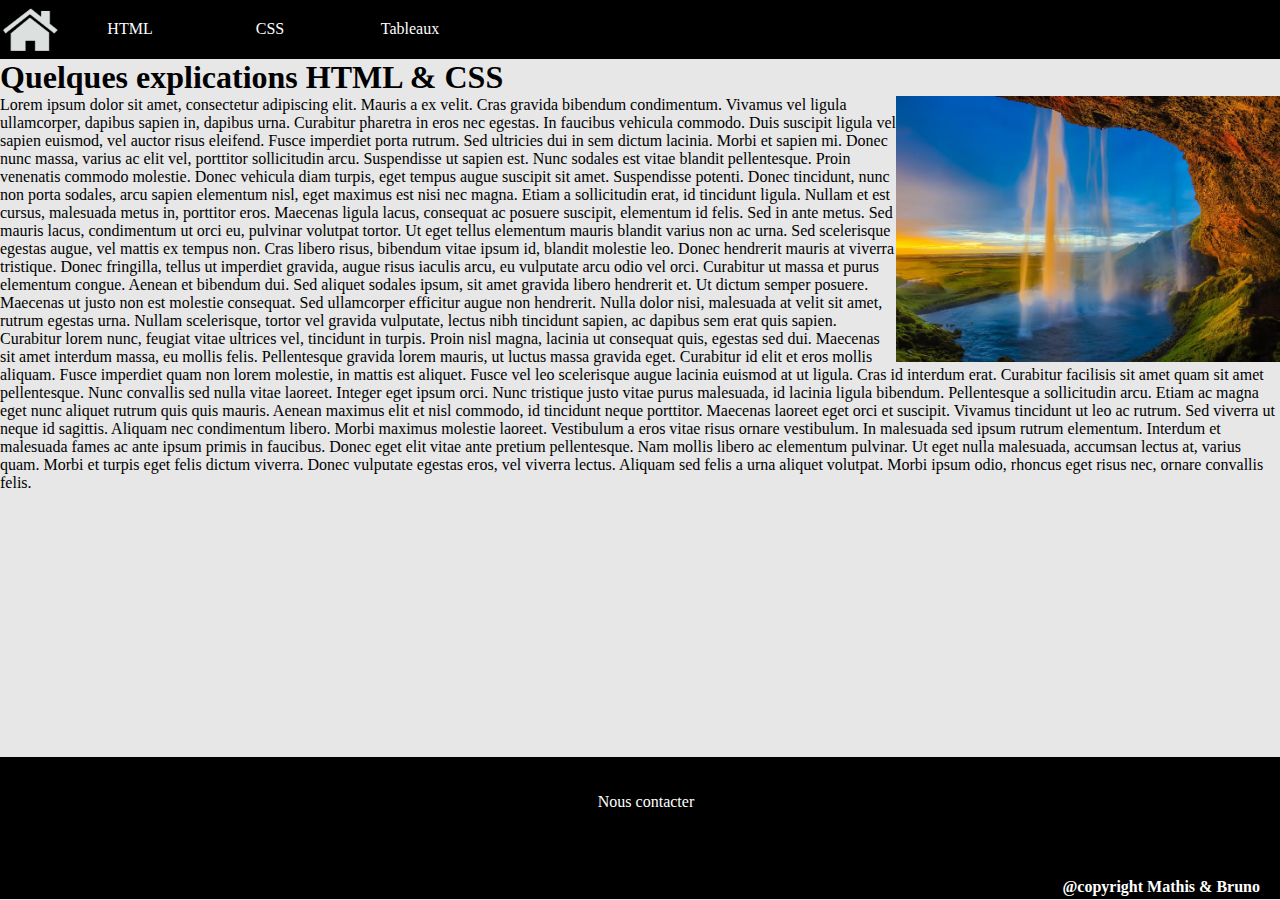
<file: Index.html>
<!DOCTYPE html>
<html lang="fr">

<head>
    <title> Projet-libre-1</title>
    <link rel="stylesheet" type="text/css" href="./assets/style.css">
    <link rel="stylesheet" type="text/css" href="./assets/style-article.css">
    <meta charset="UTF-8">
</head>

<body>
    <div class="page-wrap">
        <header>
            <nav>
                <ul>
                    <li>
                        <a href="./Index.html"><img class="img" src="./src/icon-maison.jpg" alt="Acceuil"
                                title="Acceuil"></a>
                    </li>
                    <li class="bouton">
                        <a href="./pages/Page1.html">HTML</a>
                    </li>
                    <li class="bouton">
                        <a href="./pages/Page2.html">CSS </a>
                    </li>
                    <li class="dropdown">
                        <a class="dropbtn" href="pages/Page3.html"> Tableaux</a>
                        <div class="dropdown-content-principale">
                            <div class="tablehtml">

                                <a href="./pages/Page3.html?#debut-html">HTML
                                </a>
                                <div class="dropdown-content-tablehtml">
                                    <a href="./pages/Page3.html?#balises">Balises HTML</a>
                                </div>
                            </div>
                            <div class="tablecss">
                                <a href="./pages/Page3.html?#debut-css">CSS</a>
                                <div class="dropdown-content-tablecss">
                                    <a href="./pages/Page3.html?#attribut">Attribut</a>
                                    <a href="./pages/Page3.html?#pseudo-classe">Pseudo classe</a>
                                </div>
                            </div>
                        </div>
                    </li>
                </ul>
            </nav>
        </header>
        <div class="article">
            <article>
                <h1>Quelques explications HTML & CSS</h1>
                <img src="./src/iceland.jpg" alt="iceland" title="iceland">
                <p>
                    Lorem ipsum dolor sit amet, consectetur adipiscing elit. Mauris a ex velit. Cras gravida bibendum
                    condimentum. Vivamus vel ligula ullamcorper, dapibus sapien in, dapibus urna. Curabitur pharetra in
                    eros nec egestas. In faucibus vehicula commodo. Duis suscipit ligula vel sapien euismod, vel auctor
                    risus eleifend. Fusce imperdiet porta rutrum. Sed ultricies dui in sem dictum lacinia. Morbi et
                    sapien mi. Donec nunc massa, varius ac elit vel, porttitor sollicitudin arcu. Suspendisse ut sapien
                    est. Nunc sodales est vitae blandit pellentesque. Proin venenatis commodo molestie. Donec vehicula
                    diam turpis, eget tempus augue suscipit sit amet.

                    Suspendisse potenti. Donec tincidunt, nunc non porta sodales, arcu sapien elementum nisl, eget
                    maximus est nisi nec magna. Etiam a sollicitudin erat, id tincidunt ligula. Nullam et est cursus,
                    malesuada metus in, porttitor eros. Maecenas ligula lacus, consequat ac posuere suscipit, elementum
                    id felis. Sed in ante metus. Sed mauris lacus, condimentum ut orci eu, pulvinar volutpat tortor. Ut
                    eget tellus elementum mauris blandit varius non ac urna. Sed scelerisque egestas augue, vel mattis
                    ex tempus non. Cras libero risus, bibendum vitae ipsum id, blandit molestie leo. Donec hendrerit
                    mauris at viverra tristique. Donec fringilla, tellus ut imperdiet gravida, augue risus iaculis arcu,
                    eu vulputate arcu odio vel orci. Curabitur ut massa et purus elementum congue. Aenean et bibendum
                    dui. Sed aliquet sodales ipsum, sit amet gravida libero hendrerit et.

                    Ut dictum semper posuere. Maecenas ut justo non est molestie consequat. Sed ullamcorper efficitur
                    augue non hendrerit. Nulla dolor nisi, malesuada at velit sit amet, rutrum egestas urna. Nullam
                    scelerisque, tortor vel gravida vulputate, lectus nibh tincidunt sapien, ac dapibus sem erat quis
                    sapien. Curabitur lorem nunc, feugiat vitae ultrices vel, tincidunt in turpis. Proin nisl magna,
                    lacinia ut consequat quis, egestas sed dui. Maecenas sit amet interdum massa, eu mollis felis.
                    Pellentesque gravida lorem mauris, ut luctus massa gravida eget. Curabitur id elit et eros mollis
                    aliquam. Fusce imperdiet quam non lorem molestie, in mattis est aliquet. Fusce vel leo scelerisque
                    augue lacinia euismod at ut ligula. Cras id interdum erat. Curabitur facilisis sit amet quam sit
                    amet pellentesque.

                    Nunc convallis sed nulla vitae laoreet. Integer eget ipsum orci. Nunc tristique justo vitae purus
                    malesuada, id lacinia ligula bibendum. Pellentesque a sollicitudin arcu. Etiam ac magna eget nunc
                    aliquet rutrum quis quis mauris. Aenean maximus elit et nisl commodo, id tincidunt neque porttitor.
                    Maecenas laoreet eget orci et suscipit.

                    Vivamus tincidunt ut leo ac rutrum. Sed viverra ut neque id sagittis. Aliquam nec condimentum
                    libero. Morbi maximus molestie laoreet. Vestibulum a eros vitae risus ornare vestibulum. In
                    malesuada sed ipsum rutrum elementum. Interdum et malesuada fames ac ante ipsum primis in faucibus.
                    Donec eget elit vitae ante pretium pellentesque. Nam mollis libero ac elementum pulvinar. Ut eget
                    nulla malesuada, accumsan lectus at, varius quam. Morbi et turpis eget felis dictum viverra. Donec
                    vulputate egestas eros, vel viverra lectus. Aliquam sed felis a urna aliquet volutpat. Morbi ipsum
                    odio, rhoncus eget risus nec, ornare convallis felis.
                </p>
            </article>
        </div>
    </div>
    <!-- Manipulation pour acceder au panel admin et au listing
        <div class="admin">
        <div class="code1">
            <div class="code2">
                <div class="code3">
                    <a href="./pages/TableauHTML.html">O</a>
                </div>

            </div>
        </div>
    </div>-->
    <footer class="site-footer">
        <div class="contact">
            <a href="./pages/Formulaire.html" onclick="">Nous contacter</a>
        </div>
        <p>
            <b>@copyright Mathis & Bruno</b>
        </p>
        </div>
    </footer>
</body>
</file>
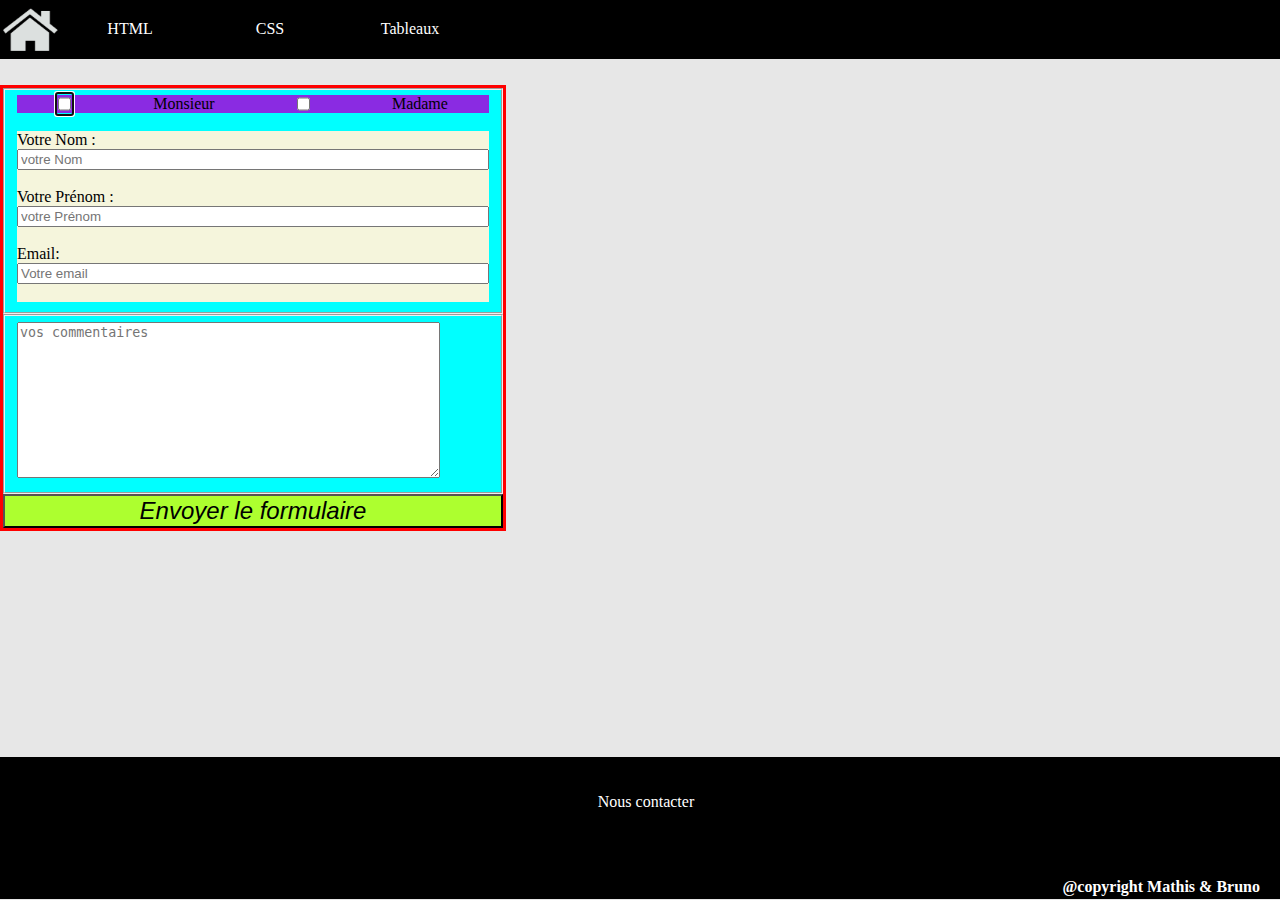
<file: pages/Formulaire.html>
<!DOCTYPE html>
<html lang="fr">

<head>
    <title> Projet-libre-1</title>
    <link rel="stylesheet" type="text/css" href="../assets/style.css">
    <link rel="stylesheet" type="text/css" href="../assets/styleformulaire.css">
    <meta charset="UTF-8">
</head>

<body>
    <div class="page-wrap">
        <header>
            <nav>
                <ul>
                    <li>
                        <a href="../Index.html"><img class="img" src="../src/icon-maison.jpg" alt="Acceuil"
                                title="Acceuil"></a>
                    </li>
                    <li class="bouton">
                        <a href="../pages/Page1.html">HTML</a>
                    </li>
                    <li class="bouton">
                        <a href="../pages/Page2.html">CSS </a>
                    </li>
                    <li class="dropdown">
                        <a class="dropbtn" href="../pages/Page3.html"> Tableaux</a>
                        <div class="dropdown-content-principale">
                            <div class="tablehtml">

                                <a href="../pages/Page3.html?#debut-html">HTML
                                </a>
                                <div class="dropdown-content-tablehtml">
                                    <a href="../pages/Page3.html?#balises">Balises HTML</a>
                                </div>
                            </div>
                            <div class="tablecss">
                                <a href="../pages/Page3.html?#debut-css">CSS</a>
                                <div class="dropdown-content-tablecss">
                                    <a href="../pages/Page3.html?#attribut">Attribut</a>
                                    <a href="../pages/Page3.html?#pseudo-classe">Pseudo classe</a>
                                </div>
                            </div>
                        </div>
                    </li>
                </ul>
            </nav>
        </header>
        <form method="post">
            <div id="form">
                <fieldset>
                    <div id="check">
                        <input type="checkbox" value='Monsieur' name='Monsieur' autofocus> Monsieur <br>
                        <input type="checkbox" value='Madame' name='Madame'> Madame
                    </div>
                    <br>
                    <div id="npe">
                        <label for="Nom">Votre Nom :</label>
                        <input type="text" id="Nom" name="Nom" placeholder="votre Nom" required>
                        <br>
                        <label for="prenom"> Votre Prénom :</label>
                        <input type="text" id="prenom" name="Prénom" placeholder="votre Prénom" required>
                        <br>
                        <label for="email">Email:</label>
                        <input type="email" id="email" placeholder="Votre email" name="email" required>
                        <br>
                    </div>
                </fieldset>
                <fieldset>
                    <textarea name="Merci" id="Merci" cols="50" rows="10" placeholder="vos commentaires"></textarea>
                </fieldset>
                <input type="submit" value="Envoyer le formulaire" id="soumis">
            </div>
        </form>
    </div>
    <footer class="site-footer">
        <div class="contact">
            <a href="../pages/Formulaire.html" onclick="">Nous contacter</a>
        </div>
        <P>
            <b>@copyright Mathis & Bruno</b>
        </P>
    </footer>
</body>
</file>
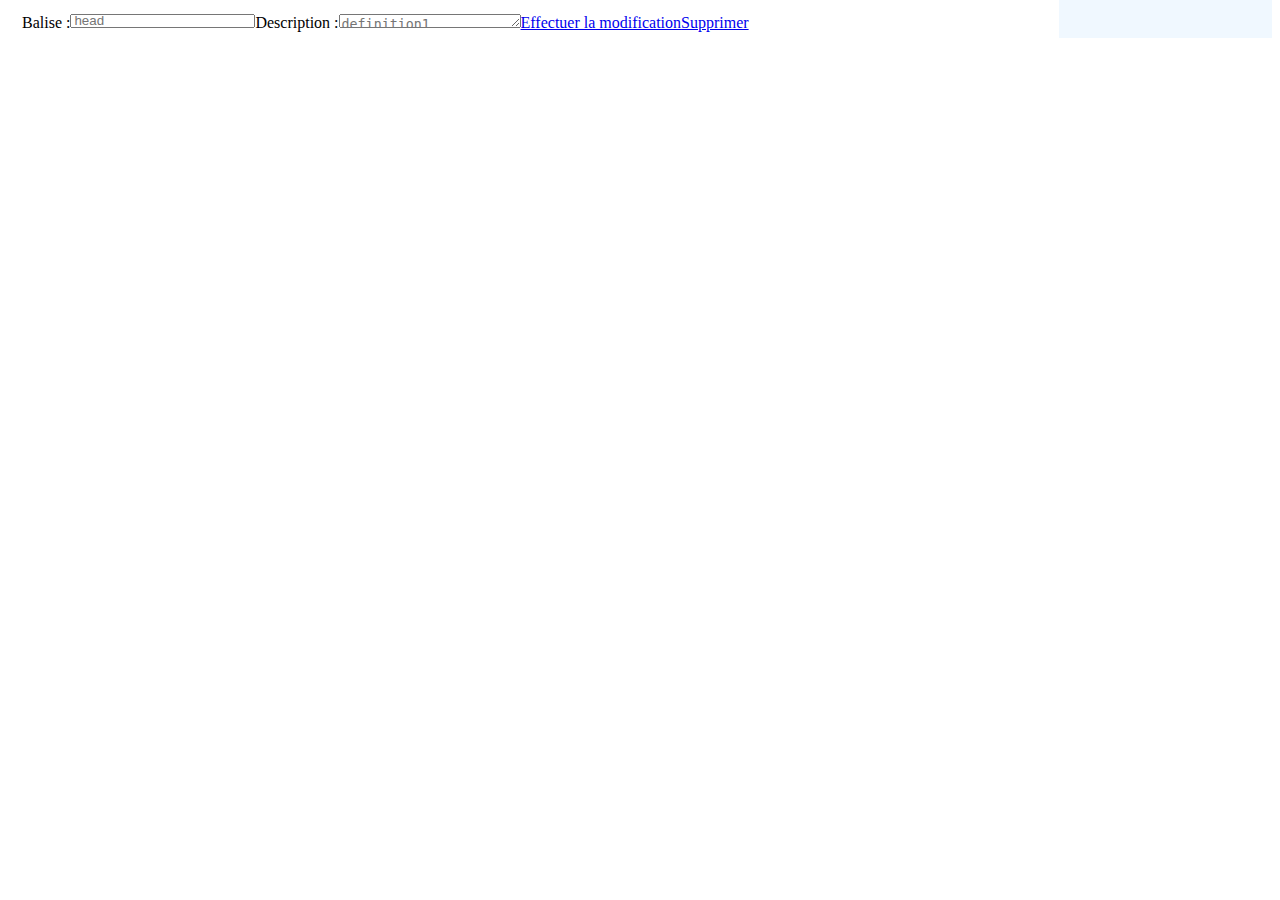
<file: pages/Modification-listing.html>
<!DOCTYPE html>
<html lang="fr">
    <head>
        <meta charset="UTF-8">
        <link rel="stylesheet" type="text/css" href="../assets/style-listing.css">
    </head>
    <body>
        <form method="GET">
            <div class="modif">
                <fieldset>
                    <label for="balise">Balise :</label>
                    <input type="text" id="balise" name="Balise" placeholder="head">
                    <label for="description-balise">Description :</label>
                    <textarea id="description-balise" name="Description balise" placeholder="definition1"></textarea>
                    <div class="modifbtn">
                        <a href="./Modification-listing.html"> Effectuer la modification</a>
                        <div class="validation-modif">
                            <p>Etes-vous sur de vouloir modifier cette élément</p>
                            <a>Valider</a>
                            <a href="#">Annulé</a>
                        </div>
                    </div>
                    <div class="supprbtn">
                        <a href="#">Supprimer</a>
                        <div class="validation-suppression">
                            <p>Etes-vous sur de vouloir supprimer cette élément</p>
                            <a>Valider</a>
                            <a href="#">Annulé</a>
                        </div>
                    </div>
                </fieldset>
                <div class="retour">
                    <a href="TableauHTML.html">Retour au listing</a>
                </div>
            </div>

        </form>
    </body>
</file>
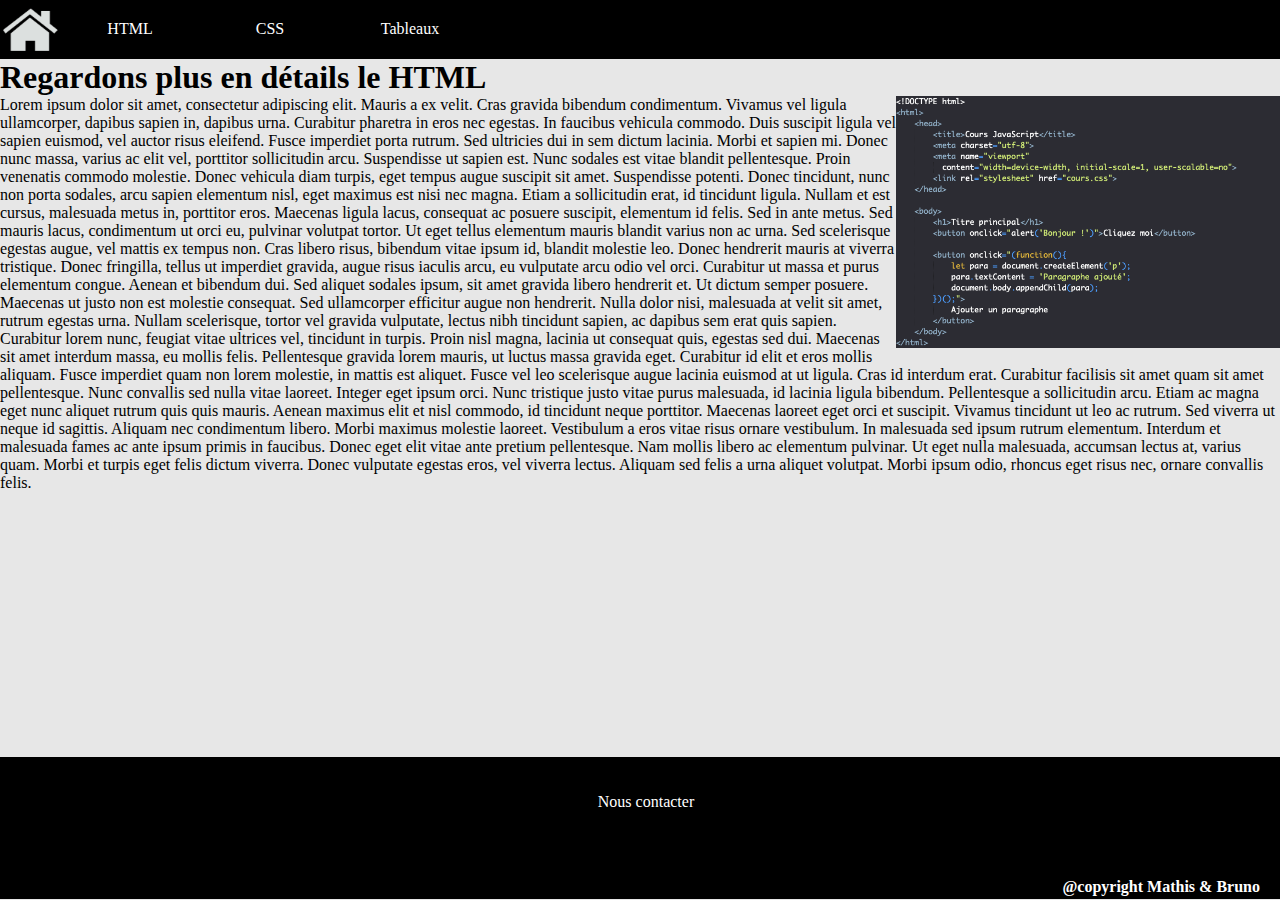
<file: pages/Page1.html>
<!DOCTYPE html>
<html lang="fr">

<head>
    <title> Projet-libre-1</title>
    <link rel="stylesheet" type="text/css" href="../assets/style.css">
    <link rel="stylesheet" type="text/css" href="../assets/style-article.css">
    <meta charset="UTF-8">
</head>


<body>
    <div class="page-wrap">
            <header>
                    <nav>
                        <ul>
                            <li>
                                <a href="../Index.html"><img class="img" src="../src/icon-maison.jpg" alt="Lion_King" title="Lion"></a>
                            </li>
                            <li class="bouton">
                                <a href="./Page1.html">HTML</a>
                            </li>
                            <li class="bouton">
                                <a href="./Page2.html">CSS </a>
                            </li>
                            <li class="dropdown">
                                <a class="dropbtn" href="./Page3.html"> Tableaux</a>
                                <div class="dropdown-content-principale">
                                    <div class="tablehtml">
        
                                            <a href="Page3.html?#debut-html">HTML
                                                </a>
                                                <div class="dropdown-content-tablehtml">
                                                    <a href="Page3.html?#balises">Balises HTML</a>
                                                </div>
                                            </div>
                                            <div class="tablecss">
                                                <a href="Page3.html?#debut-css">CSS</a>
                                                <div class="dropdown-content-tablecss">
                                                    <a href="Page3.html?#attribut">Attribut</a>
                                                    <a href="Page3.html?#pseudo-classe">Pseudo classe</a>
                                        </div>
                                    </div>
                                </div>
                            </li>
                        </ul>
                    </nav>
                </header>
                <div class="article">
                        <article>
                            <h1>Regardons plus en détails le HTML</h1>
                            <img src="../src/code-HTML.png" alt="Code HTML en image">
                                Lorem ipsum dolor sit amet, consectetur adipiscing elit. Mauris a ex velit. Cras gravida bibendum condimentum. Vivamus vel ligula ullamcorper, dapibus sapien in, dapibus urna. Curabitur pharetra in eros nec egestas. In faucibus vehicula commodo. Duis suscipit ligula vel sapien euismod, vel auctor risus eleifend. Fusce imperdiet porta rutrum. Sed ultricies dui in sem dictum lacinia. Morbi et sapien mi. Donec nunc massa, varius ac elit vel, porttitor sollicitudin arcu. Suspendisse ut sapien est. Nunc sodales est vitae blandit pellentesque. Proin venenatis commodo molestie. Donec vehicula diam turpis, eget tempus augue suscipit sit amet.
                
                                Suspendisse potenti. Donec tincidunt, nunc non porta sodales, arcu sapien elementum nisl, eget maximus est nisi nec magna. Etiam a sollicitudin erat, id tincidunt ligula. Nullam et est cursus, malesuada metus in, porttitor eros. Maecenas ligula lacus, consequat ac posuere suscipit, elementum id felis. Sed in ante metus. Sed mauris lacus, condimentum ut orci eu, pulvinar volutpat tortor. Ut eget tellus elementum mauris blandit varius non ac urna. Sed scelerisque egestas augue, vel mattis ex tempus non. Cras libero risus, bibendum vitae ipsum id, blandit molestie leo. Donec hendrerit mauris at viverra tristique. Donec fringilla, tellus ut imperdiet gravida, augue risus iaculis arcu, eu vulputate arcu odio vel orci. Curabitur ut massa et purus elementum congue. Aenean et bibendum dui. Sed aliquet sodales ipsum, sit amet gravida libero hendrerit et.
                                
                                Ut dictum semper posuere. Maecenas ut justo non est molestie consequat. Sed ullamcorper efficitur augue non hendrerit. Nulla dolor nisi, malesuada at velit sit amet, rutrum egestas urna. Nullam scelerisque, tortor vel gravida vulputate, lectus nibh tincidunt sapien, ac dapibus sem erat quis sapien. Curabitur lorem nunc, feugiat vitae ultrices vel, tincidunt in turpis. Proin nisl magna, lacinia ut consequat quis, egestas sed dui. Maecenas sit amet interdum massa, eu mollis felis. Pellentesque gravida lorem mauris, ut luctus massa gravida eget. Curabitur id elit et eros mollis aliquam. Fusce imperdiet quam non lorem molestie, in mattis est aliquet. Fusce vel leo scelerisque augue lacinia euismod at ut ligula. Cras id interdum erat. Curabitur facilisis sit amet quam sit amet pellentesque.
                                
                                Nunc convallis sed nulla vitae laoreet. Integer eget ipsum orci. Nunc tristique justo vitae purus malesuada, id lacinia ligula bibendum. Pellentesque a sollicitudin arcu. Etiam ac magna eget nunc aliquet rutrum quis quis mauris. Aenean maximus elit et nisl commodo, id tincidunt neque porttitor. Maecenas laoreet eget orci et suscipit.
                                
                                Vivamus tincidunt ut leo ac rutrum. Sed viverra ut neque id sagittis. Aliquam nec condimentum libero. Morbi maximus molestie laoreet. Vestibulum a eros vitae risus ornare vestibulum. In malesuada sed ipsum rutrum elementum. Interdum et malesuada fames ac ante ipsum primis in faucibus. Donec eget elit vitae ante pretium pellentesque. Nam mollis libero ac elementum pulvinar. Ut eget nulla malesuada, accumsan lectus at, varius quam. Morbi et turpis eget felis dictum viverra. Donec vulputate egestas eros, vel viverra lectus. Aliquam sed felis a urna aliquet volutpat. Morbi ipsum odio, rhoncus eget risus nec, ornare convallis felis.
                                
                            </article>
                    </div>
    </div>
    <footer class="site-footer">
            <div class="contact">
                <a href="./Formulaire.html" onclick="">Nous contacter</a>
            </div>
            <P>
                <b>@copyright Mathis & Bruno</b>
            </P>
    </footer>
</body>
</file>
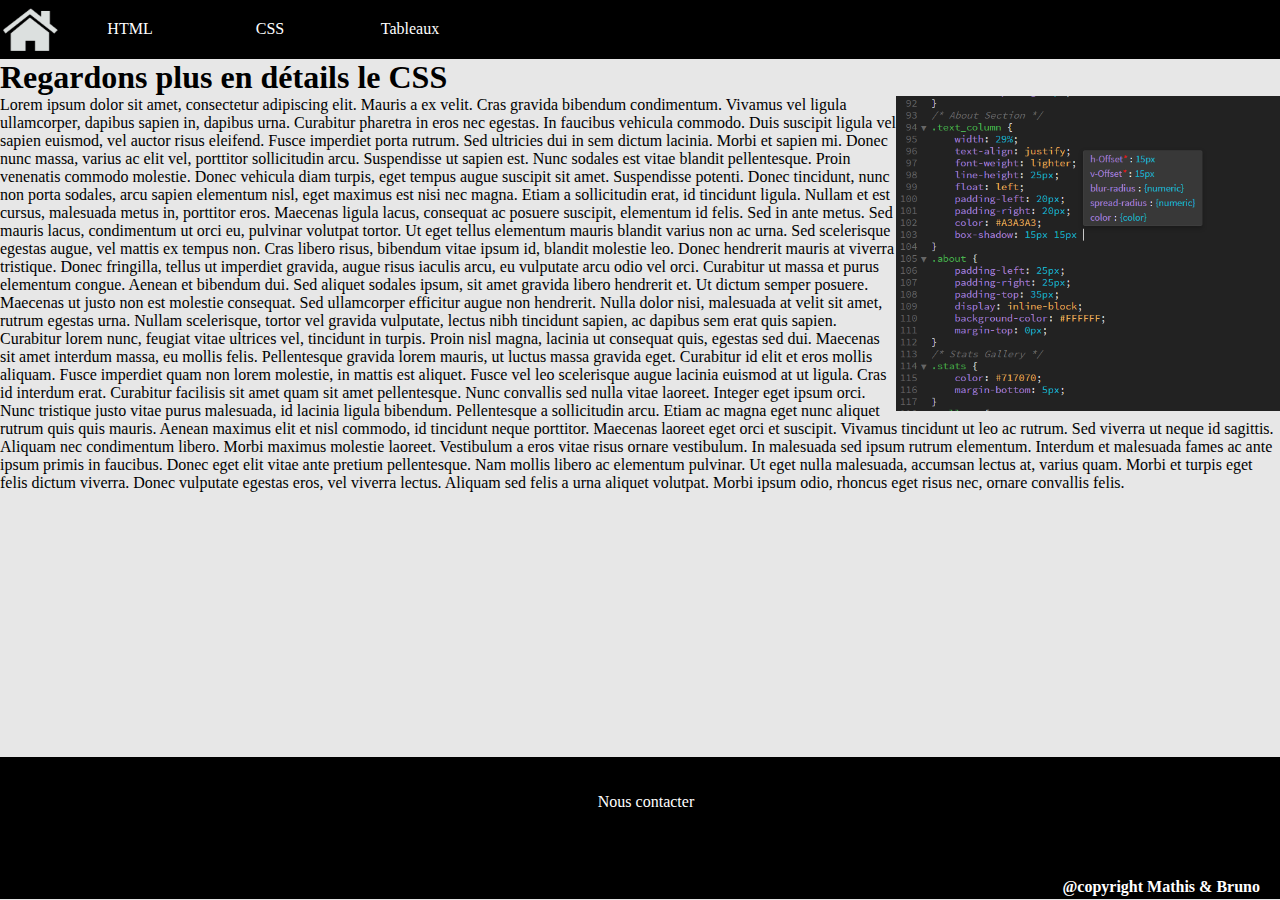
<file: pages/Page2.html>
<!DOCTYPE html>
<html lang="fr">

<head>
    <title> Projet-libre-1</title>
    <link rel="stylesheet" type="text/css" href="../assets/style.css">
    <link rel="stylesheet" type="text/css" href="../assets/style-article.css">
    <meta charset="UTF-8">
</head>

<body>
    <div class="page-wrap">
            <header>
                    <nav>
                        <ul>
                            <li>
                                <a href="../Index.html"><img class="img" src="../src/icon-maison.jpg" alt="Lion_King" title="Lion"></a>
                            </li>
                            <li class="bouton">
                                <a href="./Page1.html">HTML</a>
                            </li>
                            <li class="bouton">
                                <a href="./Page2.html">CSS </a>
                            </li>
                            <li class="dropdown">
                                <a class="dropbtn" href="./Page3.html"> Tableaux</a>
                                <div class="dropdown-content-principale">
                                    <div class="tablehtml">
        
                                            <a href="Page3.html?#debut-html">HTML
                                                </a>
                                                <div class="dropdown-content-tablehtml">
                                                    <a href="Page3.html?#balises">Balises HTML</a>
                                                </div>
                                            </div>
                                            <div class="tablecss">
                                                <a href="Page3.html?#debut-css">CSS</a>
                                                <div class="dropdown-content-tablecss">
                                                    <a href="Page3.html?#attribut">Attribut</a>
                                                    <a href="Page3.html?#pseudo-classe">Pseudo classe</a>
                                        </div>
                                    </div>
                                </div>
                            </li>
                        </ul>
                    </nav>
                </header>
        <div class="article">
            <article>
                <h1>Regardons plus en détails le CSS</h1>
                <img src="../src/code-CSS.png" alt="Code CSS en image">
                    Lorem ipsum dolor sit amet, consectetur adipiscing elit. Mauris a ex velit. Cras gravida bibendum condimentum. Vivamus vel ligula ullamcorper, dapibus sapien in, dapibus urna. Curabitur pharetra in eros nec egestas. In faucibus vehicula commodo. Duis suscipit ligula vel sapien euismod, vel auctor risus eleifend. Fusce imperdiet porta rutrum. Sed ultricies dui in sem dictum lacinia. Morbi et sapien mi. Donec nunc massa, varius ac elit vel, porttitor sollicitudin arcu. Suspendisse ut sapien est. Nunc sodales est vitae blandit pellentesque. Proin venenatis commodo molestie. Donec vehicula diam turpis, eget tempus augue suscipit sit amet.
    
                    Suspendisse potenti. Donec tincidunt, nunc non porta sodales, arcu sapien elementum nisl, eget maximus est nisi nec magna. Etiam a sollicitudin erat, id tincidunt ligula. Nullam et est cursus, malesuada metus in, porttitor eros. Maecenas ligula lacus, consequat ac posuere suscipit, elementum id felis. Sed in ante metus. Sed mauris lacus, condimentum ut orci eu, pulvinar volutpat tortor. Ut eget tellus elementum mauris blandit varius non ac urna. Sed scelerisque egestas augue, vel mattis ex tempus non. Cras libero risus, bibendum vitae ipsum id, blandit molestie leo. Donec hendrerit mauris at viverra tristique. Donec fringilla, tellus ut imperdiet gravida, augue risus iaculis arcu, eu vulputate arcu odio vel orci. Curabitur ut massa et purus elementum congue. Aenean et bibendum dui. Sed aliquet sodales ipsum, sit amet gravida libero hendrerit et.
                    
                    Ut dictum semper posuere. Maecenas ut justo non est molestie consequat. Sed ullamcorper efficitur augue non hendrerit. Nulla dolor nisi, malesuada at velit sit amet, rutrum egestas urna. Nullam scelerisque, tortor vel gravida vulputate, lectus nibh tincidunt sapien, ac dapibus sem erat quis sapien. Curabitur lorem nunc, feugiat vitae ultrices vel, tincidunt in turpis. Proin nisl magna, lacinia ut consequat quis, egestas sed dui. Maecenas sit amet interdum massa, eu mollis felis. Pellentesque gravida lorem mauris, ut luctus massa gravida eget. Curabitur id elit et eros mollis aliquam. Fusce imperdiet quam non lorem molestie, in mattis est aliquet. Fusce vel leo scelerisque augue lacinia euismod at ut ligula. Cras id interdum erat. Curabitur facilisis sit amet quam sit amet pellentesque.
                    
                    Nunc convallis sed nulla vitae laoreet. Integer eget ipsum orci. Nunc tristique justo vitae purus malesuada, id lacinia ligula bibendum. Pellentesque a sollicitudin arcu. Etiam ac magna eget nunc aliquet rutrum quis quis mauris. Aenean maximus elit et nisl commodo, id tincidunt neque porttitor. Maecenas laoreet eget orci et suscipit.
                    
                    Vivamus tincidunt ut leo ac rutrum. Sed viverra ut neque id sagittis. Aliquam nec condimentum libero. Morbi maximus molestie laoreet. Vestibulum a eros vitae risus ornare vestibulum. In malesuada sed ipsum rutrum elementum. Interdum et malesuada fames ac ante ipsum primis in faucibus. Donec eget elit vitae ante pretium pellentesque. Nam mollis libero ac elementum pulvinar. Ut eget nulla malesuada, accumsan lectus at, varius quam. Morbi et turpis eget felis dictum viverra. Donec vulputate egestas eros, vel viverra lectus. Aliquam sed felis a urna aliquet volutpat. Morbi ipsum odio, rhoncus eget risus nec, ornare convallis felis.
                    
                </article>
        </div>
    </div>
    <footer class="site-footer">
            <div class="contact">
                <a href="./Formulaire.html" onclick="">Nous contacter</a>
            </div>
            <P>
                <b>@copyright Mathis & Bruno</b>
            </P>
    </footer>
</body>
</file>
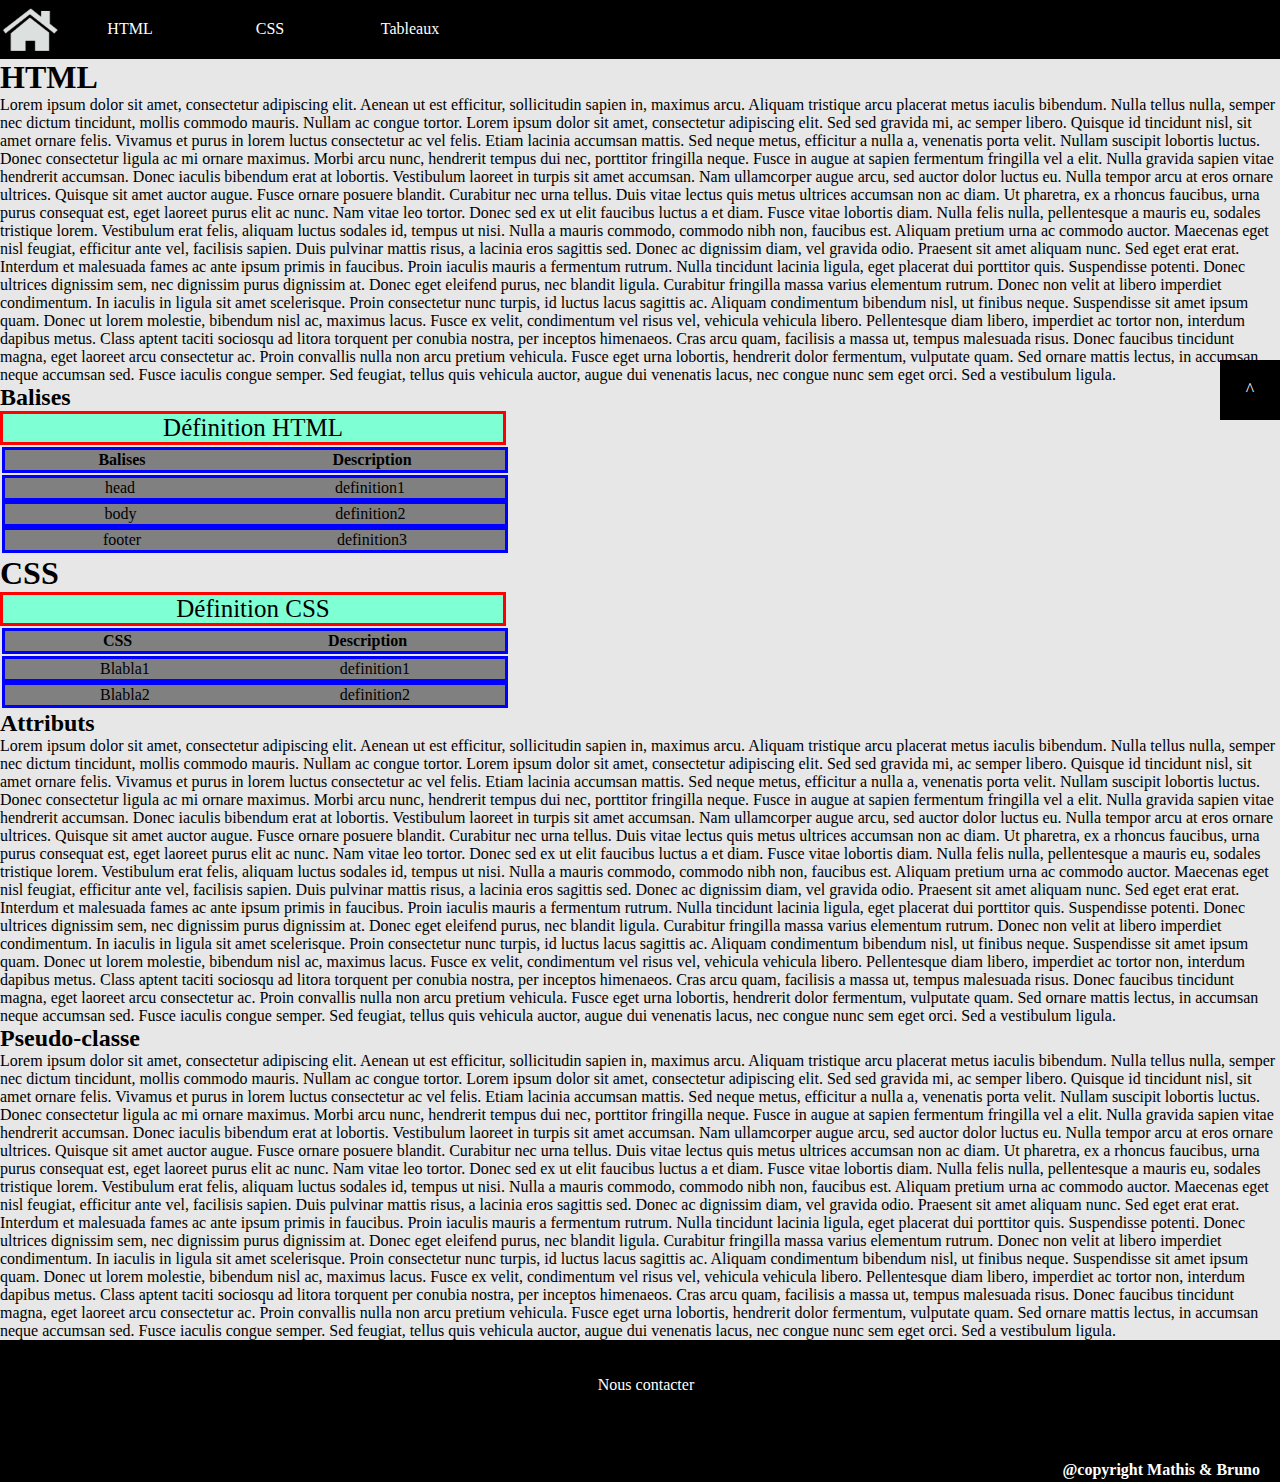
<file: pages/Page3.html>
<!DOCTYPE html>
<html lang="fr">

<head>
    <title> Projet-libre-1</title>
    <link rel="stylesheet" type="text/css" href="../assets/style.css">
    <link rel="stylesheet" type="text/css" href="../assets/styletableau.css">
    <meta charset="UTF-8">
</head>


<body>
    <div class="page-wrap">
        <header>
            <nav>
                <ul>
                    <li>
                        <a href="../Index.html"><img class="img" src="../src/icon-maison.jpg" alt="Lion_King" title="Lion"></a>
                    </li>
                    <li class="bouton">
                        <a href="./Page1.html">HTML</a>
                    </li>
                    <li class="bouton">
                        <a href="./Page2.html">CSS </a>
                    </li>
                    <li class="dropdown">
                        <a class="dropbtn" href="./Page3.html"> Tableaux</a>
                        <div class="dropdown-content-principale">
                            <div class="tablehtml">

                                <a href="Page3.html?#debut-html">HTML
                                </a>
                                <div class="dropdown-content-tablehtml">
                                    <a href="Page3.html?#balises">Balises HTML</a>
                                </div>
                            </div>
                            <div class="tablecss">
                                <a href="Page3.html?#debut-css">CSS</a>
                                <div class="dropdown-content-tablecss">
                                    <a href="Page3.html?#attribut">Attribut</a>
                                    <a href="Page3.html?#pseudo-classe">Pseudo classe</a>
                                </div>
                            </div>
                        </div>
                    </li>
                </ul>
            </nav>
        </header>
        <div class="sidebar">
            <div class="side">
                <a href="#">^</a>
            <div class="sidedown-content">
                <div class="shtml">
                    
                    <a href="#debut-html">HTML</a>
                    <div class="sidedown">
                        <a href="#balises">Balises</a>
                    </div>
                </div>
                <div class="scss">

                    <a href="#debut-css">CSS</a>
                    <div class="sidedownn">
                        <a href="#attribut">Attributs</a>
                        <a href="#pseudo-classe">Pseudo-classe</a>
                    </div>
                </div>
            </div>
        </div>
        </div>
        <div id="debut-html"><h1>HTML</h1></div>
        <p>Lorem ipsum dolor sit amet, consectetur adipiscing elit. Aenean ut est efficitur, sollicitudin sapien in, maximus arcu. Aliquam tristique arcu placerat metus iaculis bibendum. Nulla tellus nulla, semper nec dictum tincidunt, mollis commodo mauris. Nullam ac congue tortor. Lorem ipsum dolor sit amet, consectetur adipiscing elit. Sed sed gravida mi, ac semper libero. Quisque id tincidunt nisl, sit amet ornare felis. Vivamus et purus in lorem luctus consectetur ac vel felis. Etiam lacinia accumsan mattis. Sed neque metus, efficitur a nulla a, venenatis porta velit. Nullam suscipit lobortis luctus. Donec consectetur ligula ac mi ornare maximus. Morbi arcu nunc, hendrerit tempus dui nec, porttitor fringilla neque. Fusce in augue at sapien fermentum fringilla vel a elit.

                Nulla gravida sapien vitae hendrerit accumsan. Donec iaculis bibendum erat at lobortis. Vestibulum laoreet in turpis sit amet accumsan. Nam ullamcorper augue arcu, sed auctor dolor luctus eu. Nulla tempor arcu at eros ornare ultrices. Quisque sit amet auctor augue. Fusce ornare posuere blandit. Curabitur nec urna tellus. Duis vitae lectus quis metus ultrices accumsan non ac diam. Ut pharetra, ex a rhoncus faucibus, urna purus consequat est, eget laoreet purus elit ac nunc. Nam vitae leo tortor. Donec sed ex ut elit faucibus luctus a et diam.
                
                Fusce vitae lobortis diam. Nulla felis nulla, pellentesque a mauris eu, sodales tristique lorem. Vestibulum erat felis, aliquam luctus sodales id, tempus ut nisi. Nulla a mauris commodo, commodo nibh non, faucibus est. Aliquam pretium urna ac commodo auctor. Maecenas eget nisl feugiat, efficitur ante vel, facilisis sapien. Duis pulvinar mattis risus, a lacinia eros sagittis sed. Donec ac dignissim diam, vel gravida odio. Praesent sit amet aliquam nunc. Sed eget erat erat. Interdum et malesuada fames ac ante ipsum primis in faucibus. Proin iaculis mauris a fermentum rutrum.
                
                Nulla tincidunt lacinia ligula, eget placerat dui porttitor quis. Suspendisse potenti. Donec ultrices dignissim sem, nec dignissim purus dignissim at. Donec eget eleifend purus, nec blandit ligula. Curabitur fringilla massa varius elementum rutrum. Donec non velit at libero imperdiet condimentum. In iaculis in ligula sit amet scelerisque. Proin consectetur nunc turpis, id luctus lacus sagittis ac.
                
                Aliquam condimentum bibendum nisl, ut finibus neque. Suspendisse sit amet ipsum quam. Donec ut lorem molestie, bibendum nisl ac, maximus lacus. Fusce ex velit, condimentum vel risus vel, vehicula vehicula libero. Pellentesque diam libero, imperdiet ac tortor non, interdum dapibus metus. Class aptent taciti sociosqu ad litora torquent per conubia nostra, per inceptos himenaeos. Cras arcu quam, facilisis a massa ut, tempus malesuada risus. Donec faucibus tincidunt magna, eget laoreet arcu consectetur ac. Proin convallis nulla non arcu pretium vehicula. Fusce eget urna lobortis, hendrerit dolor fermentum, vulputate quam. Sed ornare mattis lectus, in accumsan neque accumsan sed. Fusce iaculis congue semper. Sed feugiat, tellus quis vehicula auctor, augue dui venenatis lacus, nec congue nunc sem eget orci. Sed a vestibulum ligula.
        </p>
        <div id="balises"><h2>Balises</h2></div>
            <table>
                    <caption>Définition HTML
                    </caption>
                    <thead>
                            <tr>
                            <th>Balises</th>
                            <th>Description</th>
                            </tr>   
                    </thead>
                    <tbody>
                            <tr>
                            <td>head</td>
                            <td>definition1</td>
                            </tr>
                            <tr>
                            <td>body</td>
                            <td>definition2</td>
                            </tr>
                            <tr>
                            <td>footer</td>
                            <td>definition3</td>
                            </tr>
                    </tbody>
            <tfoot></tfoot>
            </table>
        <div id="debut-css"><h1>CSS</h1></div>
        <table>
                <caption>Définition CSS
                </caption>
                    <thead>
                            <tr>
                                <th>CSS</th>
                                <th>Description</th>
                        </tr>   
                </thead>
                    <tbody>
                            <tr>
                            <td>Blabla1</td>
                            <td>definition1</td>
                           </tr>
                            <tr>
                            <td>Blabla2</td>
                            <td>definition2</td>
                            </tr>
                    </tbody> 
        </table>
        <div id="attribut"><h2>Attributs</h2></div>
        <p>
                Lorem ipsum dolor sit amet, consectetur adipiscing elit. Aenean ut est efficitur, sollicitudin sapien in, maximus arcu. Aliquam tristique arcu placerat metus iaculis bibendum. Nulla tellus nulla, semper nec dictum tincidunt, mollis commodo mauris. Nullam ac congue tortor. Lorem ipsum dolor sit amet, consectetur adipiscing elit. Sed sed gravida mi, ac semper libero. Quisque id tincidunt nisl, sit amet ornare felis. Vivamus et purus in lorem luctus consectetur ac vel felis. Etiam lacinia accumsan mattis. Sed neque metus, efficitur a nulla a, venenatis porta velit. Nullam suscipit lobortis luctus. Donec consectetur ligula ac mi ornare maximus. Morbi arcu nunc, hendrerit tempus dui nec, porttitor fringilla neque. Fusce in augue at sapien fermentum fringilla vel a elit.

                Nulla gravida sapien vitae hendrerit accumsan. Donec iaculis bibendum erat at lobortis. Vestibulum laoreet in turpis sit amet accumsan. Nam ullamcorper augue arcu, sed auctor dolor luctus eu. Nulla tempor arcu at eros ornare ultrices. Quisque sit amet auctor augue. Fusce ornare posuere blandit. Curabitur nec urna tellus. Duis vitae lectus quis metus ultrices accumsan non ac diam. Ut pharetra, ex a rhoncus faucibus, urna purus consequat est, eget laoreet purus elit ac nunc. Nam vitae leo tortor. Donec sed ex ut elit faucibus luctus a et diam.
                
                Fusce vitae lobortis diam. Nulla felis nulla, pellentesque a mauris eu, sodales tristique lorem. Vestibulum erat felis, aliquam luctus sodales id, tempus ut nisi. Nulla a mauris commodo, commodo nibh non, faucibus est. Aliquam pretium urna ac commodo auctor. Maecenas eget nisl feugiat, efficitur ante vel, facilisis sapien. Duis pulvinar mattis risus, a lacinia eros sagittis sed. Donec ac dignissim diam, vel gravida odio. Praesent sit amet aliquam nunc. Sed eget erat erat. Interdum et malesuada fames ac ante ipsum primis in faucibus. Proin iaculis mauris a fermentum rutrum.
                
                Nulla tincidunt lacinia ligula, eget placerat dui porttitor quis. Suspendisse potenti. Donec ultrices dignissim sem, nec dignissim purus dignissim at. Donec eget eleifend purus, nec blandit ligula. Curabitur fringilla massa varius elementum rutrum. Donec non velit at libero imperdiet condimentum. In iaculis in ligula sit amet scelerisque. Proin consectetur nunc turpis, id luctus lacus sagittis ac.
                
                Aliquam condimentum bibendum nisl, ut finibus neque. Suspendisse sit amet ipsum quam. Donec ut lorem molestie, bibendum nisl ac, maximus lacus. Fusce ex velit, condimentum vel risus vel, vehicula vehicula libero. Pellentesque diam libero, imperdiet ac tortor non, interdum dapibus metus. Class aptent taciti sociosqu ad litora torquent per conubia nostra, per inceptos himenaeos. Cras arcu quam, facilisis a massa ut, tempus malesuada risus. Donec faucibus tincidunt magna, eget laoreet arcu consectetur ac. Proin convallis nulla non arcu pretium vehicula. Fusce eget urna lobortis, hendrerit dolor fermentum, vulputate quam. Sed ornare mattis lectus, in accumsan neque accumsan sed. Fusce iaculis congue semper. Sed feugiat, tellus quis vehicula auctor, augue dui venenatis lacus, nec congue nunc sem eget orci. Sed a vestibulum ligula.
        </p>
        <div id="pseudo-classe"><h2>Pseudo-classe</h2></div>
        <p>
                Lorem ipsum dolor sit amet, consectetur adipiscing elit. Aenean ut est efficitur, sollicitudin sapien in, maximus arcu. Aliquam tristique arcu placerat metus iaculis bibendum. Nulla tellus nulla, semper nec dictum tincidunt, mollis commodo mauris. Nullam ac congue tortor. Lorem ipsum dolor sit amet, consectetur adipiscing elit. Sed sed gravida mi, ac semper libero. Quisque id tincidunt nisl, sit amet ornare felis. Vivamus et purus in lorem luctus consectetur ac vel felis. Etiam lacinia accumsan mattis. Sed neque metus, efficitur a nulla a, venenatis porta velit. Nullam suscipit lobortis luctus. Donec consectetur ligula ac mi ornare maximus. Morbi arcu nunc, hendrerit tempus dui nec, porttitor fringilla neque. Fusce in augue at sapien fermentum fringilla vel a elit.

                Nulla gravida sapien vitae hendrerit accumsan. Donec iaculis bibendum erat at lobortis. Vestibulum laoreet in turpis sit amet accumsan. Nam ullamcorper augue arcu, sed auctor dolor luctus eu. Nulla tempor arcu at eros ornare ultrices. Quisque sit amet auctor augue. Fusce ornare posuere blandit. Curabitur nec urna tellus. Duis vitae lectus quis metus ultrices accumsan non ac diam. Ut pharetra, ex a rhoncus faucibus, urna purus consequat est, eget laoreet purus elit ac nunc. Nam vitae leo tortor. Donec sed ex ut elit faucibus luctus a et diam.
                
                Fusce vitae lobortis diam. Nulla felis nulla, pellentesque a mauris eu, sodales tristique lorem. Vestibulum erat felis, aliquam luctus sodales id, tempus ut nisi. Nulla a mauris commodo, commodo nibh non, faucibus est. Aliquam pretium urna ac commodo auctor. Maecenas eget nisl feugiat, efficitur ante vel, facilisis sapien. Duis pulvinar mattis risus, a lacinia eros sagittis sed. Donec ac dignissim diam, vel gravida odio. Praesent sit amet aliquam nunc. Sed eget erat erat. Interdum et malesuada fames ac ante ipsum primis in faucibus. Proin iaculis mauris a fermentum rutrum.
                
                Nulla tincidunt lacinia ligula, eget placerat dui porttitor quis. Suspendisse potenti. Donec ultrices dignissim sem, nec dignissim purus dignissim at. Donec eget eleifend purus, nec blandit ligula. Curabitur fringilla massa varius elementum rutrum. Donec non velit at libero imperdiet condimentum. In iaculis in ligula sit amet scelerisque. Proin consectetur nunc turpis, id luctus lacus sagittis ac.
                
                Aliquam condimentum bibendum nisl, ut finibus neque. Suspendisse sit amet ipsum quam. Donec ut lorem molestie, bibendum nisl ac, maximus lacus. Fusce ex velit, condimentum vel risus vel, vehicula vehicula libero. Pellentesque diam libero, imperdiet ac tortor non, interdum dapibus metus. Class aptent taciti sociosqu ad litora torquent per conubia nostra, per inceptos himenaeos. Cras arcu quam, facilisis a massa ut, tempus malesuada risus. Donec faucibus tincidunt magna, eget laoreet arcu consectetur ac. Proin convallis nulla non arcu pretium vehicula. Fusce eget urna lobortis, hendrerit dolor fermentum, vulputate quam. Sed ornare mattis lectus, in accumsan neque accumsan sed. Fusce iaculis congue semper. Sed feugiat, tellus quis vehicula auctor, augue dui venenatis lacus, nec congue nunc sem eget orci. Sed a vestibulum ligula.
        </p>

    </div>
    <footer class="site-footer">
        <div class="contact">
            <a href="./Formulaire.html" onclick="">Nous contacter</a>
        </div>
        <P>
            <b>@copyright Mathis & Bruno</b>
        </P>
    </footer>
</body>
</file>
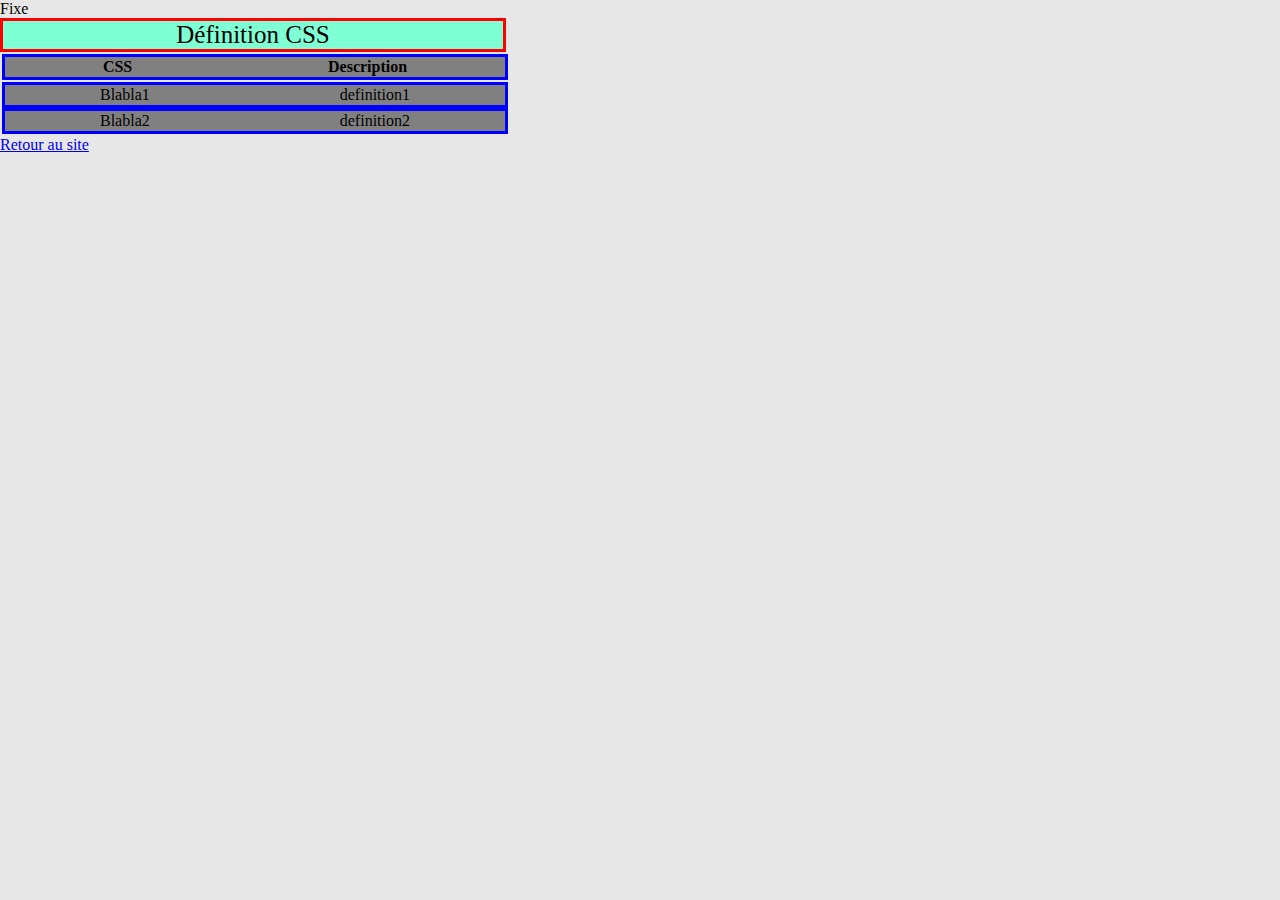
<file: pages/TableauCSS.html>
<!DOCTYPE html>
<html>
    <head>
        <title> Projet-libre-1</title>
        <link rel="stylesheet" type="text/css" href="../assets/style.css">
        <link rel="stylesheet" type="text/css" href="../assets/styletableau.css">
        <meta charset="UTF-8">
    </head>

            <body>
                    <table>
                        <caption>Définition CSS
                        </caption>
                            <thead>
                                    <tr>
                                        <th>CSS</th>
                                        <th>Description</th>
                                </tr>   
                        </thead>
                            <tbody>
                                    <tr>
                                    <td>Blabla1</td>
                                    <td>definition1</td>
                                   </tr>
                                    <tr>
                                    <td>Blabla2</td>
                                    <td>definition2</td>
                                    </tr>
                            </tbody> 
                            <div id="fix">Fixe</div>
                       <tfoot></tfoot>
                    </table>
                    <a href="../Index.html" onclick="">Retour au site</a>  
            </body>
</html>
</file>
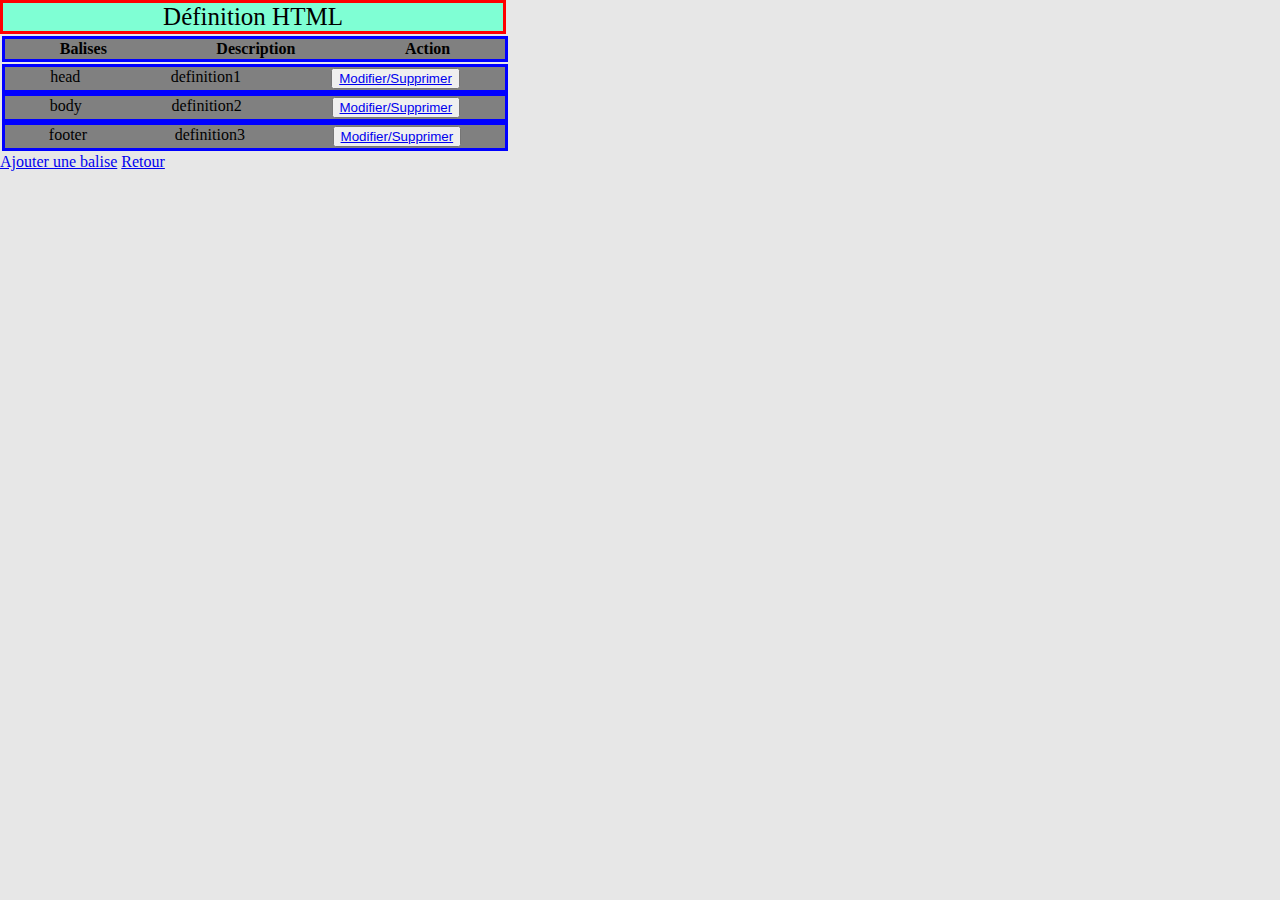
<file: pages/TableauHTML.html>
<!DOCTYPE html>
<html>
    <head>
        <title> Projet-libre-1</title>
        <link rel="stylesheet" type="text/css" href="../assets/style.css">
        <link rel="stylesheet" type="text/css" href="../assets/styletableau.css">
        <meta charset="UTF-8">
    </head>

                <body>
                        <table>
                                <caption>Définition HTML
                                </caption>
                                <thead>
                                        <tr>
                                        <th>Balises</th>
                                        <th>Description</th>
                                        <th>Action</th>
                                        </tr>   
                                </thead>
                                <tbody>
                                        <tr>
                                        <td>head</td>
                                        <td>definition1</td>
                                        <td><button><a href="./Modification-listing.html">Modifier/Supprimer</a></button></td>
                                        </tr>
                                        <tr>
                                        <td>body</td>
                                        <td>definition2</td>
                                        <td><button><a href="./Modification-listing.html">Modifier/Supprimer</a></button></td>
                                        </tr>
                                        <tr>
                                        <td>footer</td>
                                        <td>definition3</td>
                                        <td><button><a href="./Modification-listing.html">Modifier/Supprimer</a></button></td>
                                        </tr>
                                </tbody>
                          <tfoot></tfoot>
                        </table>
                        <a href="#">Ajouter une balise</a> 
                        <a href="../Index.html">Retour</a> 
                </body>
        </html>
</file>
<file: assets/style.css>
html{
  min-height: 100%;
  display: flex;
  flex-direction: column;
}

body{
  margin: 0;
  background-color: rgb(231, 231, 231);
  
}

/* Design de la navbar*/
ul{
  background-color: black;
  display: flex;
  height: 60px;
  width: 100%;
  list-style-type: none;
  font-family: Verdana, Geneva, Tahoma, sans-semarginrif;
  margin-block-start: -1px;
  padding:0;
}

.img{
  height: 60px;
}

.dropdown{
  display: block;
  color: black;
  text-align: center;
  text-decoration: none;
  align-self: flex-end;
}

.dropdown .dropbtn {
  font-size: 16px;
  font-family: Verdana, Geneva, Tahoma, sans-serif;
  text-decoration: none;
  border: none;
  outline: none;
  color: white;
  background-color: inherit;
  font-family: inherit;
  margin: 0;
  display:block;
  width: 100px;
  text-align: center;
  padding: 21px 20px;
  position: relative;
}

.dropdown-content-principale, .dropdown-content-tablehtml, .dropdown-content-tablecss {
  display: none;
  position: absolute;
  background-color: #f9f9f9;
  width: 110px;
  box-shadow: 0px 8px 16px 0px rgba(0,0,0,0.2);
  z-index: 1;

}

.dropdown-content-tablehtml{
  width: 130px;
  left: 110px;
  top:0;
}

.dropdown-content-tablecss{
  top:38px;
  left: 110px;
}

.dropdown:hover .dropdown-content-principale, .tablecss:hover .dropdown-content-tablecss, .tablehtml:hover .dropdown-content-tablehtml {
  display: block;
}

.dropbtn:hover, .bouton:hover{
  background-color: green;
}

.dropdown-content-principale a {
  float: none;
  color: black;
  padding: 10px 14px;
  text-decoration: none;
  display: block;
  text-align: left;
}

a .tablehtml{
  padding:0;
}

.dropdown-content-principale a:hover {
  background-color: #ddd;
}
.bouton a{
  text-decoration: none;
  width: 100px;
  color: white;
  padding: 21px 20px;
  display: block;
  text-align: center;
}

/* Design du sidebar Page3 */

.side{
  width:60px;
  height: 60px;
  background-color: black;
  top:40%;
  right: 0;
  display: flex;
  justify-content: center;
  align-items: center;
  margin:0;
}

.side a{
  font-size: large;
  text-decoration: none;
  color: white;
}

.sidebar{
  position: fixed;
  top:40%;
  right:0;
}

.sidebar ul{
  list-style-type: none;
}

.sidedown-content {
  display: none;
  position: absolute;
  background-color: #f9f9f9;
  width: 110px;
  box-shadow: 0px 8px 16px 0px rgba(0,0,0,0.2);
  z-index: 1;
  right:60px;
}

.sidedown, .sidedownn{
  display:none;
}

.sidedown-content a{
  float: none;
  color: black;
  padding: 10px 14px;
  text-decoration: none;
  display: block;
  text-align: left;
}

.side:hover{
  background-color: green;
}

.side:hover .sidedown-content, .shtml:hover .sidedown, .scss:hover .sidedownn{
  display:block;
}

.shtml:hover, .scss:hover{
  background-color: rgb(221, 221, 221);
}

.sidedown:hover, .sidedownn a:hover{
  background-color: rgb(160, 158, 158);
}

/* Design du footer */


  *{
    margin: 0;
  }
  html, body {
    height: 100%;
  }
  .page-wrap {
    min-height: 100%;
    /* equal to footer height */
    margin-bottom: -142px; 
  }
  .page-wrap:after {
    content: "";
    display: block;
  }
  .site-footer, .page-wrap:after {
    height: 142px; 
  }
  .site-footer {
    background: #000000;
    color: white;
  }

  .site-footer p{
      text-align: end;
      padding-right: 20px;
  }

.contact{
    height: 85%;
    width: 100%;
    position: relative;
}

.contact a{
    text-decoration: none;
    text-align: center;
    left:45%;
    bottom:60px;
    height: 15px;
    width: 120px;
    padding: 10px;
    color:white;
    position: absolute;
  }

  .site-footer a:hover{
      background-color: green;
  }


  /* ADMIN */
/* manipulation pour acceder au panel ADMIN et listing
.admin{
  width: 100%;
  height: 100%;
  position: relative;
}

   .code1, .code2, .code3{
    width:60px;
    height: 60px;
    position: absolute;
    margin:0;
  }

  .code1{
    bottom:-142px;
    right:200px;
    padding-top:400px;
  }

  .code2{
    display:none;
    top:0px;
    padding-left:150px;
  }

  .code3{
    display:none;
    display:flex;
    right: 0px;
  }

  .code3 a{
    padding:20px;
    background-color: red;
    text-decoration: none;
  }

  .code1:hover .code2{
    display:block;
  }

  .code2:hover .code3{
    display:flex;
  }*/
</file>
<file: assets/style-article.css>
article img{
    float: right;
    width:30%;
    height: 50%;
    right:3%;
}

.article{
    width: 100%;
    height: 80%;
}
</file>
<file: assets/styleformulaire.css>
#form{
    border-left:solid red;
    border-right: solid red;
    border-top:solid red;
    border-bottom: solid red;
    width : 500px;
    background-color: aqua;
    display: flex;
    flex-direction: column;
    margin-top: 2%;
}
#check{
    background-color: blueviolet;
    display: flex;
    justify-content: space-around;
    
}
#npe{
    background-color: beige;
    display: flex;
    flex-direction: column;
}
#soumis {
    background-color: greenyellow;
    font-family:arial, serif;
    font-size:150%;
    font-style: italic
}
</file>
<file: assets/style-listing.css>
fieldset{
    border:none;
    width: 100%;
    display: flex;
    justify-content: flex-start;
    flex-flow: row nowrap;
}

.modif{
    width:100%;
    height: 30px;
    display: flex;
}

.modif ul{
    list-style: none;
}

.validation-modif, .validation-suppression{
    display: none ;
    width: 50%;
    height: 40%;
    background-color: aliceblue;
    box-shadow: 0px 8px 16px 0px rgba(0,0,0,0.2);
    z-index: 1;
}

.modifbtn:active .validation-modif, .supprbtn:hover .validation-suppression{
    display: block;
}

.retour{
    align-self: flex-end;
    padding: 5%;
    text-decoration: none;
    background-color: aliceblue;
    margin-top: 35%;
}
</file>
<file: assets/styletableau.css>
/*a[href="../Index.html"]{
    background-color: yellow;
    position: absolute;
    top: 500px; 
    left: 200px;
    font-family: 'Times New Roman', serif;
    font-size: 30px;
}*/
caption{
    background-color: aquamarine;
    border-left:solid red;
    border-right: solid red;
    border-top:solid red;
    border-bottom: solid red;
    width : 500px;
    font-size: 25px;
}
tr{
    background-color: gray ;
    display: flex;
    justify-content: space-around;
    width : 500px;
    border:solid blue;
}
/*body{
    position :relative;
    top: 70px; 
    left: 80px;
}*/
/*#fix{
    background-color: forestgreen;
    position: fixed;
    top: 80px;
    left: 700px;

}*/
@media only screen
  and (min-width: 320px)
  and (max-width: 980px)
  { html{display: flex;
         align-items: flex-end; } 


    caption{
        width:350px;
    }
}
</file>
